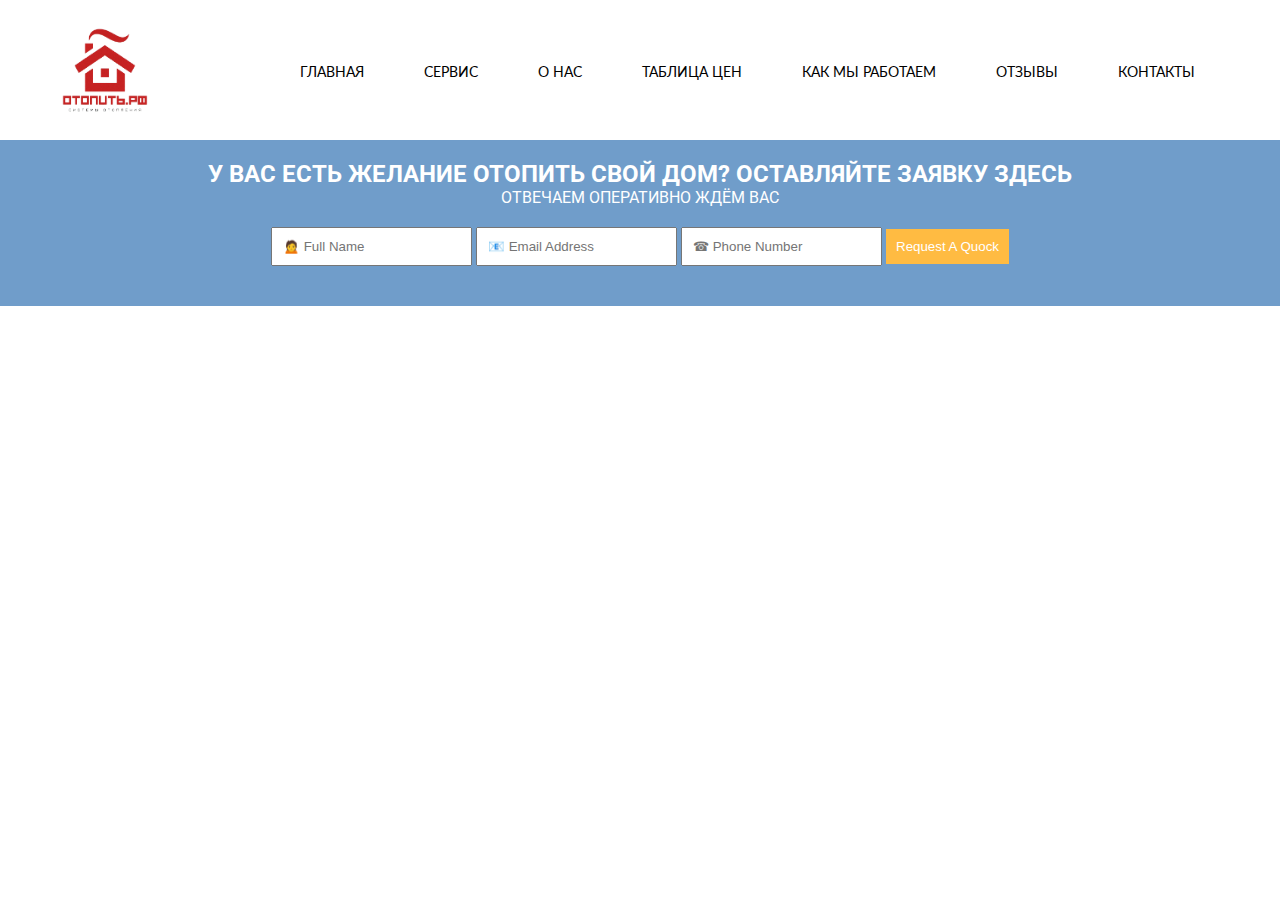
<file: index.html>
<!DOCTYPE html>
<html lang="en">
<head>
    <meta charset="UTF-8">
    <meta http-equiv="X-UA-Compatible" content="IE=edge">
    <meta name="viewport" content="width=device-width, initial-scale=1.0">
    <link rel="stylesheet" href="./style.css">
    <title>ОТОПИТЬ РФ</title>
    <link rel="shortcut icon" href="./c7361b3c-dc25-4064-8a3f-add1a1e0781d-removebg-preview.ico" type="image/png">
    <script src="./script.js"></script>
</head>
<body>
    <header>
        <div class="container">
        <img src="./c7361b3c-dc25-4064-8a3f-add1a1e0781d-removebg-preview.png" alt="logo" class="logo">
        <nav>
            <ul class="header-menu">
                <li> <a href="./index2.html">ГЛАВНАЯ</a> </li>
                <li> <a href="#">СЕРВИС</a> </li>
                <li> <a href="#">О НАС</a> </li>
                <li> <a href="#">ТАБЛИЦА ЦЕН</a> </li>
                <li> <a href="#">КАК МЫ РАБОТАЕМ</a> </li>
                <li> <a href="#">ОТЗЫВЫ</a> </li>
                <li> <a href="#">КОНТАКТЫ</a> </li>
            </ul>
        </nav>
        </div>
    </header>
    <main>
        <div class="container">
            <div class="request-block">
                <h2>У ВАС ЕСТЬ ЖЕЛАНИЕ ОТОПИТЬ СВОЙ ДОМ? ОСТАВЛЯЙТЕ ЗАЯВКУ ЗДЕСЬ</h2>
                <p>ОТВЕЧАЕМ ОПЕРАТИВНО ЖДЁМ ВАС</p>
                <form action="" class="quote-form">
                    <input type="text" placeholder="&#128589; Full Name">
                    <input type="email" placeholder="&#128231; Email Address">
                    <input type="tel" placeholder="&#9742; Phone Number">
                    <input type="button" value="Request A Quock" onclick="buttonClick (this)">
                </form>
            </div>
        </div>
    </main>
</body>
</html>
</file>
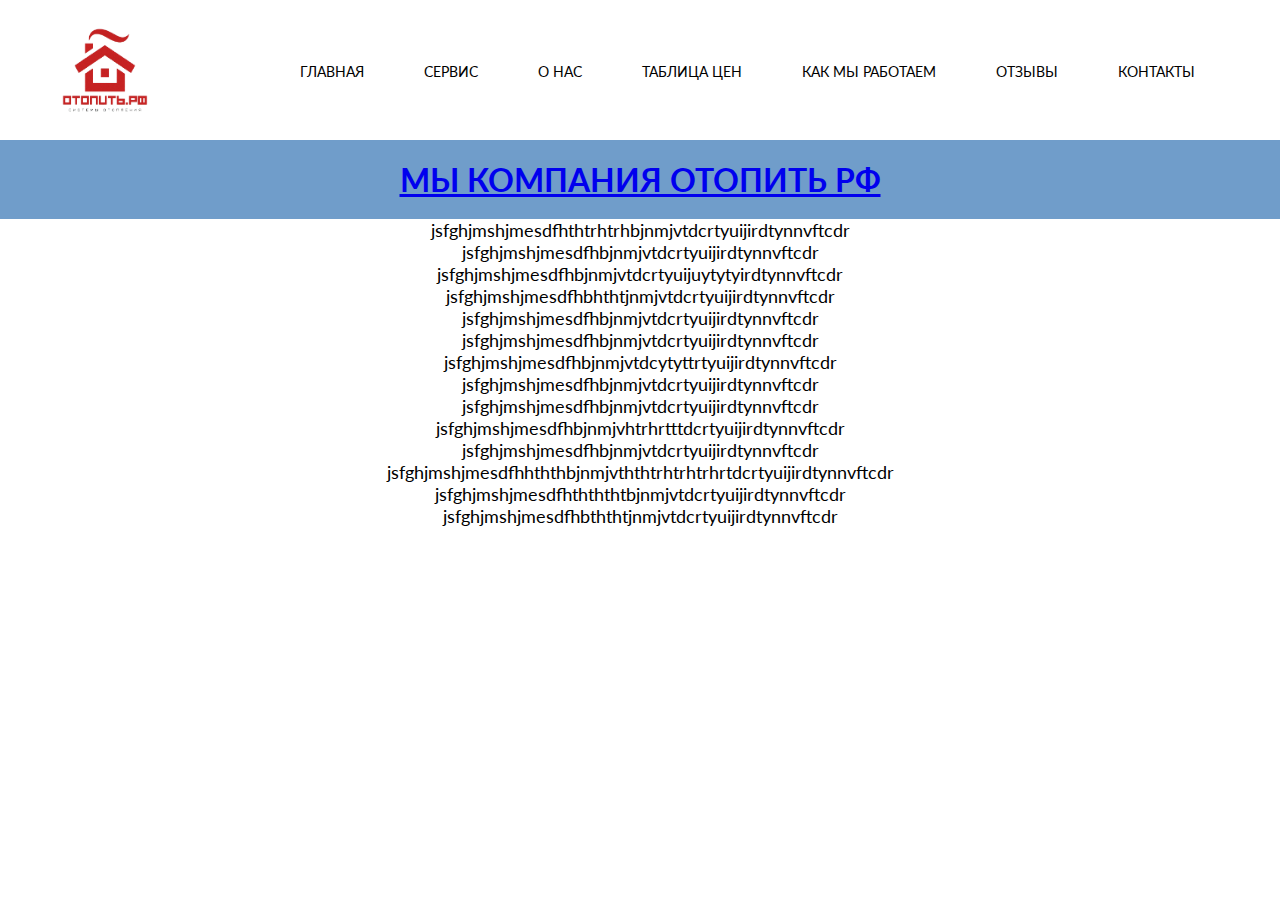
<file: index2.html>
<!DOCTYPE html>
<html lang="en">
<head>
    <meta charset="UTF-8">
    <meta http-equiv="X-UA-Compatible" content="IE=edge">
    <meta name="viewport" content="width=device-width, initial-scale=1.0">
    <link rel="stylesheet" href="./style.css">
    <title>ОТОПИТЬ РФ</title>
    <link rel="shortcut icon" href="./c7361b3c-dc25-4064-8a3f-add1a1e0781d-removebg-preview.ico" type="image/png">
    <script src="./script.js"></script>
</head>
<body>
    <header>
        <div class="container">
        <img src="./c7361b3c-dc25-4064-8a3f-add1a1e0781d-removebg-preview.png" alt="logo" class="logo">
        <nav>
            <ul class="header-menu">
                <li> <a href="#">ГЛАВНАЯ</a> </li>
                <li> <a href="#">СЕРВИС</a> </li>
                <li> <a href="#">О НАС</a> </li>
                <li> <a href="#">ТАБЛИЦА ЦЕН</a> </li>
                <li> <a href="#">КАК МЫ РАБОТАЕМ</a> </li>
                <li> <a href="#">ОТЗЫВЫ</a> </li>
                <li> <a href="#">КОНТАКТЫ</a> </li>
            </ul>
        </nav>
        </div>
    </header>
    <main>
        <div class="container">
            <h1><a href="#">МЫ КОМПАНИЯ ОТОПИТЬ РФ</a></h1>
        </div>
    </main>
    <div class="text">jsfghjmshjmesdfhthtrhtrhbjnmjvtdcrtyuijirdtynnvftcdr</div>
    <div class="text">jsfghjmshjmesdfhbjnmjvtdcrtyuijirdtynnvftcdr</div>
    <div class="text">jsfghjmshjmesdfhbjnmjvtdcrtyuijuytytyirdtynnvftcdr</div>
    <div class="text">jsfghjmshjmesdfhbhthtjnmjvtdcrtyuijirdtynnvftcdr</div>
    <div class="text">jsfghjmshjmesdfhbjnmjvtdcrtyuijirdtynnvftcdr</div>
    <div class="text">jsfghjmshjmesdfhbjnmjvtdcrtyuijirdtynnvftcdr</div>
    <div class="text">jsfghjmshjmesdfhbjnmjvtdcytyttrtyuijirdtynnvftcdr</div>
    <div class="text">jsfghjmshjmesdfhbjnmjvtdcrtyuijirdtynnvftcdr</div>
    <div class="text">jsfghjmshjmesdfhbjnmjvtdcrtyuijirdtynnvftcdr</div>
    <div class="text">jsfghjmshjmesdfhbjnmjvhtrhrtttdcrtyuijirdtynnvftcdr</div>
    <div class="text">jsfghjmshjmesdfhbjnmjvtdcrtyuijirdtynnvftcdr</div>
    <div class="text">jsfghjmshjmesdfhhththbjnmjvththtrhtrhtrhrtdcrtyuijirdtynnvftcdr</div>
    <div class="text">jsfghjmshjmesdfhthththtbjnmjvtdcrtyuijirdtynnvftcdr</div>
    <div class="text">jsfghjmshjmesdfhbththtjnmjvtdcrtyuijirdtynnvftcdr</div>
</body>
</html>
</file>
<file: style.css>
@import url('https://fonts.googleapis.com/css2?family=Lato&family=Roboto:wght@700&display=swap');

*{
    margin: 0;
    padding: 0;
    box-sizing: border-box;
}

.container{
    max-width: 1170px;
    margin: auto;
    display: flex;
    padding: 20px 0;
    justify-content: space-between;
    align-items: center;
}

.header-menu{
    display: flex;
    list-style: none;
}

body{
    font-family: 'Lato', sans-serif;
    font-weight: 400;
    color: black;
}

.header-menu li a{
    color: inherit;
    text-decoration: none;
    font-size: 14px;
    text-transform: uppercase;
    padding: 10px 20px;
    transition: .5s;
}

.header-menu li{
    padding: 0 10px;
}

.header-menu li a:hover{
    background-color: #ffbb42;
    color: #ffffff;
}

main .container{
    justify-content: center;
}

.request-block{
    display: flex;
    flex-direction: column;
    align-items: center;
}

.request-block h2, .request-block p{
    font-family: "Roboto";
    color: #ffffff;
}

.request-block h2{
    text-transform: uppercase;
}

.request-block p{
    font-weight: 400;
}

main{
    background-color: #709dca;
}

/* #709dca
112, 157, 202 */

.quote-form{
    padding: 20px 10px;
}

.quote-form input{
    padding: 10px;
}

.quote-form input[type="button"]{
    background-color: #ffbb42;
    color: #fff;
    border: none;
    cursor: pointer;
}

.logo{
    width: 100px;
    height: 100px;
}

.text{
    text-align: center;
    font-size: large
}
</file>
